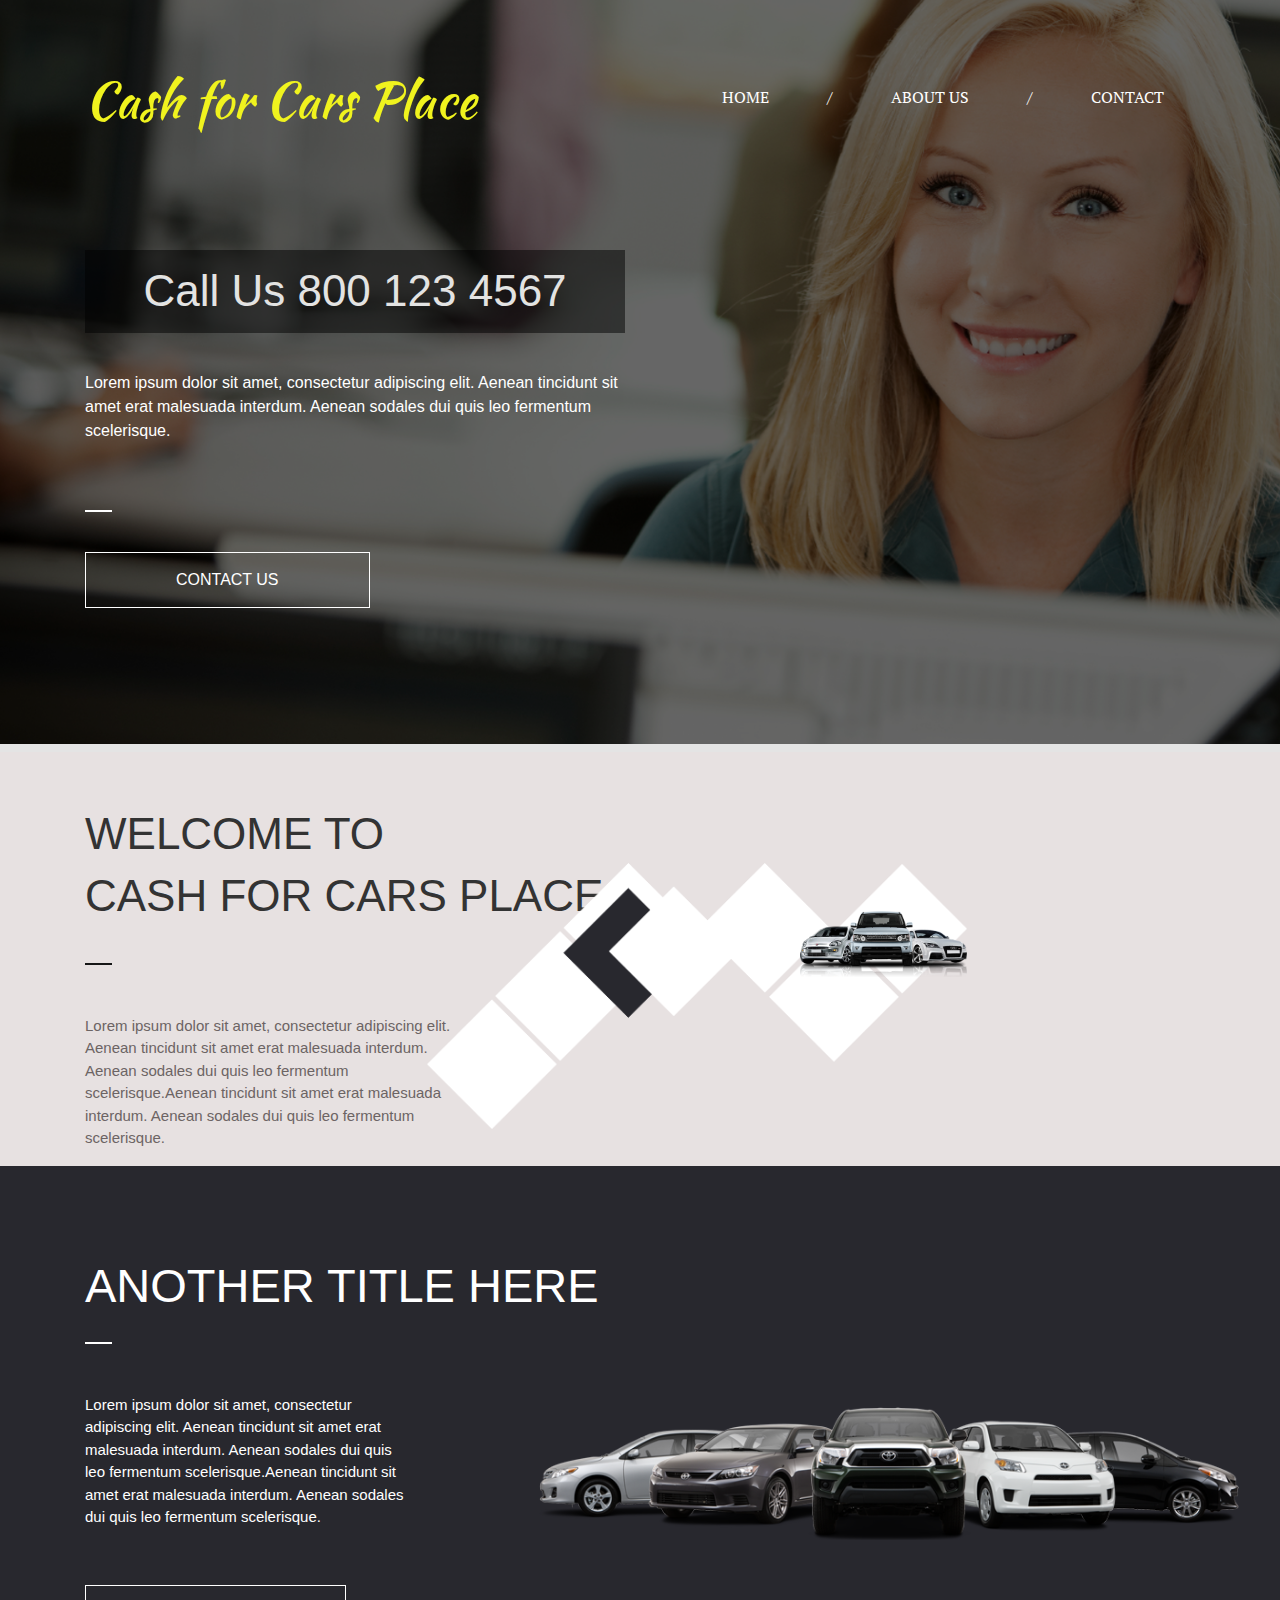
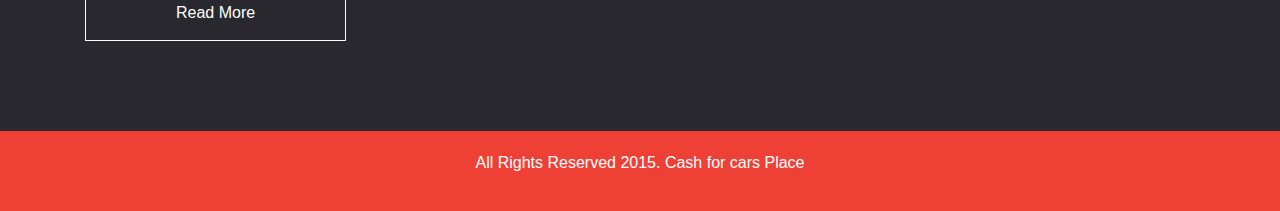
<file: index.html>
<!DOCTYPE html>
<html>
<head>
	<title>HOMEPAGE</title>
	<meta charset="utf-8">
	<meta name="viewport" content="width=device-width, initial-scale=1, shrink-to-fit=no">
<!--google font-->
	<link href="https://fonts.googleapis.com/css?family=Kaushan+Script&display=swap" rel="stylesheet">
	<link href="https://fonts.googleapis.com/css?family=PT+Serif&display=swap" rel="stylesheet">
<!--FONT AWESOME-->
	<link rel="stylesheet" type="text/css" href="css/font-awesome.min.css">
<!--bootstrap css file-->
	<link rel="stylesheet" type="text/css" href="css/bootstrap.min.css">
<!--theme css-->
	<link rel="stylesheet" type="text/css" href="css/style.css">
</head>



<body>
	<header>
		<div class="container">
			<div class="row">
				<div class="col-md-6 title">
					<h1>Cash for Cars Place </h1>
				</div>
				<div class="col-md-6 menus">
					<ul>
						<li><a href="index.html">HOME</a></li>
						<li>/</li>
						<li><a href="Aboutus/index.html">ABOUT US</a></li>
						<li>/</li>
						<li><a href="contact us/index.html">CONTACT</a></li>
					</ul>
				</div>
			</div>
			<div class="row">
				<div class="col-md-6 header-detail" >
					<h1>Call Us 800 123 4567</h1>
					<p>Lorem ipsum dolor sit amet, consectetur adipiscing elit. Aenean tincidunt sit amet erat malesuada interdum. Aenean sodales dui quis leo fermentum scelerisque.</p>
					<span></span>
					<button type="button" >CONTACT US</button>
				</div>
			</div>
		</div>
	</header>

<!--section one-->
	<section class="white">
		<div class="container">
			<div class="row">
				<div class="col-md-6 white-left">
					<h1>WELCOME TO</h1>
					<h1>CASH FOR CARS PLACE</h1>
					<span></span>
					<div class="pera">
						<P>Lorem ipsum dolor sit amet, consectetur adipiscing elit. Aenean tincidunt sit amet erat malesuada interdum. Aenean sodales dui quis leo fermentum scelerisque.Aenean tincidunt sit amet erat malesuada interdum. Aenean sodales dui quis leo fermentum scelerisque.</P>
					</div>
				</div>
				<div class="col-md-6 white-right">
					<div class="parent">
						<img src="img/homepage-2.png" class="img-fluid">
						<div class="child">
							<img src="img/car.png" class="img-fluid">
						</div>
					</div>
				</div>
			</div>
		</div>
	</section>

<!--section two-->
	<section class="gray">
		<div class="container">
			<div class="row">
				<div class="col-md-6 gray-left">
					<h1>ANOTHER TITLE HERE</h1>
					<span></span>
					<div class="pera-2">
						<P>Lorem ipsum dolor sit amet, consectetur adipiscing elit. Aenean tincidunt sit amet erat malesuada interdum. Aenean sodales dui quis leo fermentum scelerisque.Aenean tincidunt sit amet erat malesuada interdum. Aenean sodales dui quis leo fermentum scelerisque.</P>
						<button type="button" >Read More</button>
					</div>
				</div>
				<div class="col-md-6 gray-right">
					<div class="parent-2">
						<div class="child-2">
							<img src="img/cars.png" class="img-fluid">
						</div>
					</div>
					
				</div>
			</div>
		</div>
	</section>

<!--footer section-->
	<footer>
		<div class="container">
			<div class="row">
				<div class="col-md-4 offset-md-4">
					<p>All Rights Reserved 2015. Cash for cars Place</p>
				</div>
			</div>
		</div>
		
	</footer>



<!--jquery file-->
	<script src="https://ajax.googleapis.com/ajax/libs/jquery/3.4.1/jquery.min.js"></script>
	<script src="https://cdn.jsdelivr.net/npm/popper.js@1.16.0/dist/umd/popper.min.js"></script>
<!--bootstrap javascript file-->
	<script type="text/javascript" src="js/bootstrap.min.js"></script>
</body>
</html>
</file>
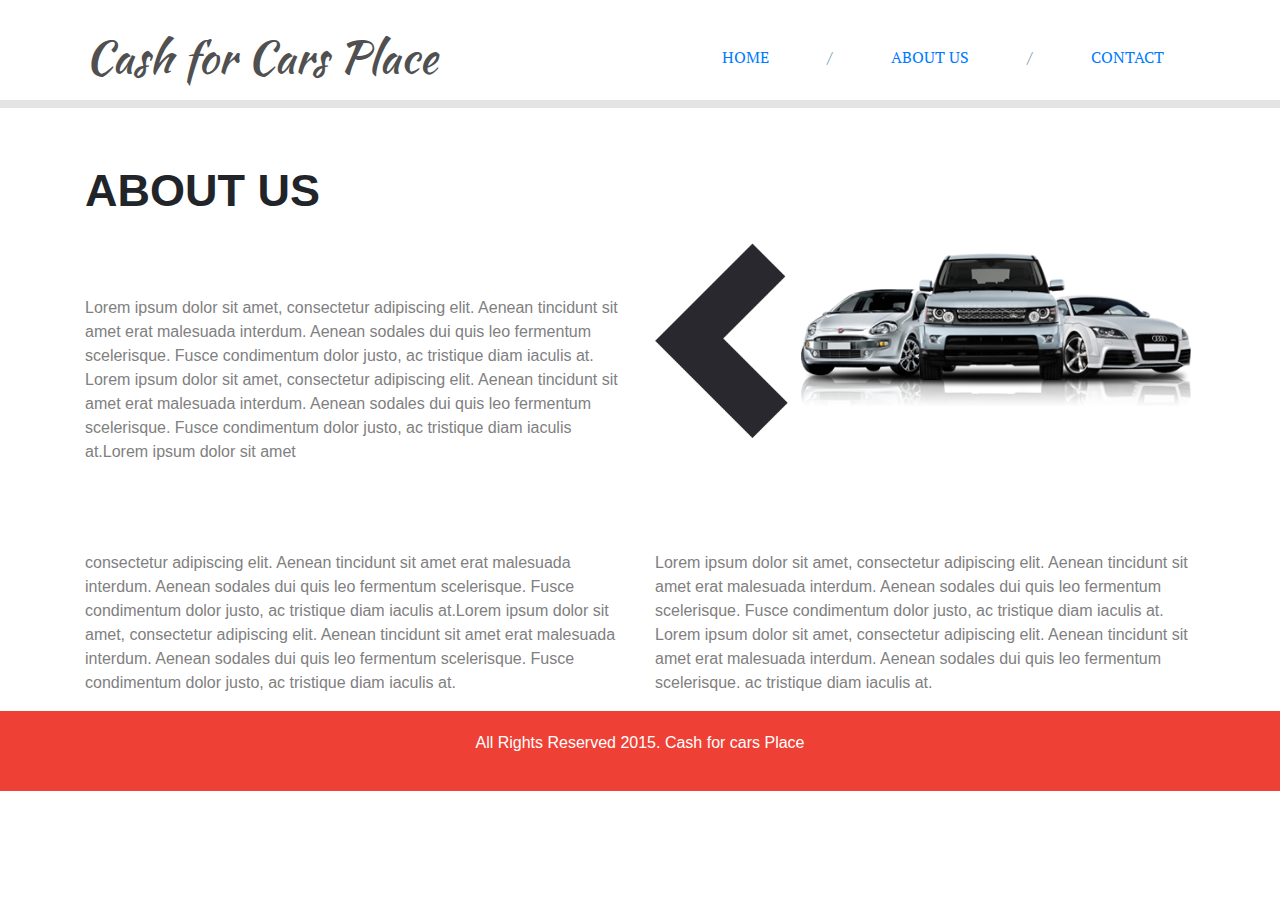
<file: Aboutus/index.html>
<!DOCTYPE html>
<html>
<head>
	<title>About US</title>
	<meta charset="utf-8">
	<meta name="viewport" content="width=device-width, initial-scale=1, shrink-to-fit=no">
<!--google font-->
	<link href="https://fonts.googleapis.com/css?family=Kaushan+Script&display=swap" rel="stylesheet">
	<link href="https://fonts.googleapis.com/css?family=PT+Serif&display=swap" rel="stylesheet">
<!--FONT AWESOME-->
	<link rel="stylesheet" type="text/css" href="css/font-awesome.min.css">
<!--bootstrap css file-->
	<link rel="stylesheet" type="text/css" href="css/bootstrap.min.css">
<!--theme css-->
	<link rel="stylesheet" type="text/css" href="css/style.css">
</head>
<body>
<!--header section-->	
	<header>
		<div class="container">
			<div class="row">
				<div class="col-md-6 title">
					<h1>Cash for Cars Place </h1>
				</div>
				<div class="col-md-6 menus">
					<ul>
						<li><a href="../index.html">HOME</a></li>
						<li>/</li>
						<li><a href="index.html">ABOUT US</a></li>
						<li>/</li>
						<li><a href="../contact us/index.html">CONTACT</a></li>
					</ul>
				</div>
			</div>
		</div>
	</header>

<!--detail part-->
	<section>
		<div class="container">
			<div class="row">
				<div class="col-md-6 row-left">
					<h1>ABOUT US</h1>
					<p>Lorem ipsum dolor sit amet, consectetur adipiscing elit. Aenean tincidunt sit amet erat malesuada interdum. Aenean sodales dui quis leo fermentum scelerisque. Fusce condimentum dolor justo, ac tristique diam iaculis at. Lorem ipsum dolor sit amet, consectetur adipiscing elit. Aenean tincidunt sit amet erat malesuada interdum. Aenean sodales dui quis leo fermentum scelerisque. Fusce condimentum dolor justo, ac tristique diam iaculis at.Lorem ipsum dolor sit amet</p>
				</div>
				<div class="col-md-6 row-right">
					<div class="parent">
						<img src="img/insidepage02.png" class="img-fluid">
						<div class="child">
							<img src="img/insidepage.png" class="img-fluid">
						</div>
					</div>	
				</div>
			</div>
			<div class="row">
				<div class="col-md-6 row-two">
					<p>consectetur adipiscing elit. Aenean tincidunt sit amet erat malesuada interdum. Aenean sodales dui quis leo fermentum scelerisque. Fusce condimentum dolor justo, ac tristique diam iaculis at.Lorem ipsum dolor sit amet, consectetur adipiscing elit. Aenean tincidunt sit amet erat malesuada interdum. Aenean sodales dui quis leo fermentum scelerisque. Fusce condimentum dolor justo, ac tristique diam iaculis at.</p>
				</div>
				<div class="col-md-6 row-two">
					<p>Lorem ipsum dolor sit amet, consectetur adipiscing elit. Aenean tincidunt sit amet erat malesuada interdum. Aenean sodales dui quis leo fermentum scelerisque. Fusce condimentum dolor justo, ac tristique diam iaculis at. Lorem ipsum dolor sit amet, consectetur adipiscing elit. Aenean tincidunt sit amet erat malesuada interdum. Aenean sodales dui quis leo fermentum scelerisque. ac tristique diam iaculis at.</p>
				</div>
			</div>
		</div>
	</section>	

<!--footer section-->
	<footer>
		<div class="container">
			<div class="row">
				<div class="col-md-4 offset-md-4">
					<p>All Rights Reserved 2015. Cash for cars Place</p>
				</div>
			</div>
		</div>
		
	</footer>	


<!--jquery file-->
	<script src="https://ajax.googleapis.com/ajax/libs/jquery/3.4.1/jquery.min.js"></script>
	<script src="https://cdn.jsdelivr.net/npm/popper.js@1.16.0/dist/umd/popper.min.js"></script>
<!--bootstrap javascript file-->
	<script type="text/javascript" src="js/bootstrap.min.js"></script>

</body>
</html>
</file>
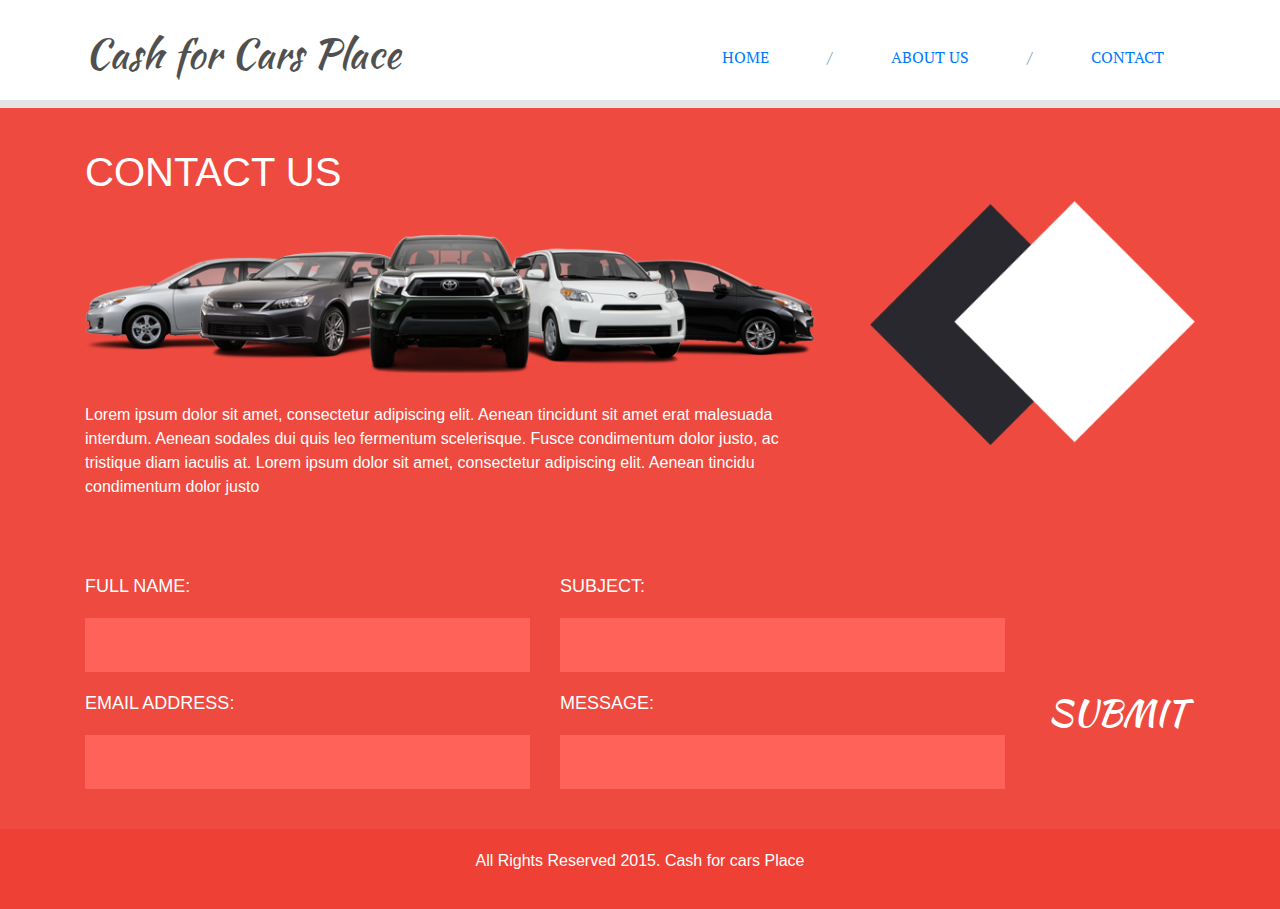
<file: contact us/index.html>
<!DOCTYPE html>
<html>
<head>
	<title>Contact us</title>
	<meta charset="utf-8">
	<meta name="viewport" content="width=device-width, initial-scale=1, shrink-to-fit=no">
<!--google font-->
	<link href="https://fonts.googleapis.com/css?family=Kaushan+Script&display=swap" rel="stylesheet">
	<link href="https://fonts.googleapis.com/css?family=PT+Serif&display=swap" rel="stylesheet">
<!--FONT AWESOME-->
	<link rel="stylesheet" type="text/css" href="css/font-awesome.min.css">
<!--bootstrap css file-->
	<link rel="stylesheet" type="text/css" href="css/bootstrap.min.css">
<!--theme css-->
	<link rel="stylesheet" type="text/css" href="css/style.css">
</head>

<body>
<!--header section-->	
	<header>
		<div class="container">
			<div class="row">
				<div class="col-md-6 title">
					<h1>Cash for Cars Place </h1>
				</div>
				<div class="col-md-6 menus">
					<ul>
						<li><a href="../index.html">HOME</a></li>
						<li>/</li>
						<li><a href="../Aboutus/index.html">ABOUT US</a></li>
						<li>/</li>
						<li><a href="index.html">CONTACT</a></li>
					</ul>
				</div>
			</div>
		</div>
	</header>

<!--detail part-->
	<section class="orangepart">
		<div class="container">
			<div class="row">
				<div class="col-md-8 row-one-left">
					<h1>CONTACT US</h1>
					<img src="img/cars.png" class="img-fluid">
					<p>Lorem ipsum dolor sit amet, consectetur adipiscing elit. Aenean tincidunt sit amet erat malesuada interdum. Aenean sodales dui quis leo fermentum scelerisque. Fusce condimentum dolor justo, ac tristique diam iaculis at. Lorem ipsum dolor sit amet, consectetur adipiscing elit. Aenean tincidu condimentum dolor justo</p>
				</div>
				<div class="col-md-4 row-one-right">
					<img src="img/insidepage02.png" class="img-fluid">
				</div>
			</div>
			<div class="row">
				<div class="col-md-5 row-two-left">
					<label>FULL NAME:</label><br>
					<input type="text"><br>
					<label>EMAIL ADDRESS:</label><br>
					<input type="email" >
				</div>
				<div class="col-md-5 row-two-right">
					<label>SUBJECT:</label><br>
					<input type="text"><br>
					<label>MESSAGE:</label><br>
					<input type="email" >
				</div>
				<div class="col-md-2 row-two-btn">
					<input type="submit" value="SUBMIT" class="btn">
				</div>
			</div>			
		</div>
	</section>

<!--footer section-->
	<footer>
		<div class="container">
			<div class="row">
				<div class="col-md-4 offset-md-4">
					<p>All Rights Reserved 2015. Cash for cars Place</p>
				</div>
			</div>
		</div>
		
	</footer>




<!--jquery file-->
	<script src="https://ajax.googleapis.com/ajax/libs/jquery/3.4.1/jquery.min.js"></script>
	<script src="https://cdn.jsdelivr.net/npm/popper.js@1.16.0/dist/umd/popper.min.js"></script>
<!--bootstrap javascript file-->
	<script type="text/javascript" src="js/bootstrap.min.js"></script>
</body>
</html>
</file>
<file: css/style.css>
header{
	padding-top: 70px;
	border-bottom: 8px solid #e4e4e4;
	display: block;
	background-image: url(../img/homepage.png);
	background-repeat: no-repeat;
	background-size: cover;
	position: relative;
}
.title{
	font-family: 'Kaushan Script', cursive;
}
.title h1{
		font-size: 40px;
		color: #f0f31e;
		text-align: center;
}
.menus{
	font-family: 'PT Serif', serif;
}
.menus ul{
	 list-style: none;
}
.menus ul li{
	display: inline-block;
	margin: 15px 27px;
	color: #ffffff;
}
.menus ul li a{
	text-decoration: none;
	color: #fff;
}
.header-detail{	
	padding-top: 110px;
}
.header-detail h1{
	background-color: rgb(0,0,0,0.5);
	padding: 15px;
	font-size: 44px;
	font-weight: 400;
	text-align: center;
	color: #e3e3e2;
}
.header-detail p{
	padding-top: 30px;
	color: #fff;
}
.header-detail span{
	padding-top: 21px;
	padding-bottom: 30px;
	border-bottom: 2px solid #ffffff;
	display: block;
	width: 5%;
}
.header-detail button{
	margin-bottom: 136px;
	color: #fff;
	margin-top: 40px;
	padding: 15px 90px;
	background-color: transparent;
	border: 1px solid white;
}
header:before{
	content: '';
	position: absolute;
	width: 100%;
	height: 100%;
	top: 0;
	background-color: rgb(0,0,0,0.6);
}
.white{
	background-color: #e7e1e1;
	padding: 50px 0px 0px;
}
.white-left h1{		
	padding-top: 10px;
	color: #333333;
	line-height: 1;
	font-size: 44px;
}
.white-left span{
	padding-top: 12px;
	padding-bottom: 25px;
	border-bottom: 2px solid #161616;
	display: block;
	width: 5%;
}
.pera{
	 margin: 50px 0px 0px;
	 width: 70%;
}
.pera p{
	 color: #6c6464;
    font-size: 15px;
}
.parent{
	position: relative;
	top: 61px;
	right: 228px;
}
.parent img{
	width: 890px;
}
.child{
	position: absolute;
	top: 18%;
	left: 69%;
}
.child img{
	width: 392px;
}
.gray{
	background-color: #28282e;
	padding: 86px 0px 40px;
}
.gray-left h1{
	padding-top: 10px;
	color: #ffffff;
	line-height: 1;
	font-size: 47px;
}
.gray-left span{
	padding-top: 21px;
	padding-bottom: 4px;
	border-bottom: 2px solid #ffffff;
	display: block;
	width: 5%;
}
.pera-2{
	 margin: 50px 0px 0px;
	 width: 60%;
}
.pera-2 p{
	 color: #ffffff;
	 font-size: 15px;
}
.gray-left button{
	margin-bottom: 50px;
	color: #fff;
	margin-top: 40px;
	padding: 15px 90px;
	background-color: transparent;
	border: 1px solid white;
}
.gray-right{
	padding-top: 75px;
}
.parent-2{
	position: relative;
    width: 700px;
    top: 50px;
    right: 116px;
}
.child-2{
	position: absolute;
    top: 30px;
}
.child-2 img{
	width: 715px;
}
footer{
	 text-align: center;
    background-color: #ef4035;
    padding: 20px 0 20px;
}
footer p{
	color: #fff;
}


/*mobile device*/
@media(min-width: 320px) and (max-width: 500px){
	
	.menus{
		font-size: 15px;}
	.menus ul li{
		    margin: 15px;}
	.child-2 img{
	width: 550px;
}
}
/*small device*/
@media(min-width: 500.1px) and (max-width: 768px){
	
	.menus{
		font-size: 18px;}
	.menus ul li{
		    margin: 18px;}
	
}
/*medium device*/
@media(min-width: 769px) and (max-width: 1200px){
	.title h1{
		font-size: 40px;
		color: #f0f31e;
		text-align: left;}
	.menus{
		font-size: 15px;}
	.menus ul li{
		    margin: 8px;}
	
}
/*large device*/
@media(min-width: 1200px){
	.title h1{
	font-size: 50px;
	color: #f0f31e;
	text-align: left;}
}
/*
</file>
<file: Aboutus/css/style.css>
header{
	padding-top: 30px;
	border-bottom: 8px solid #e4e4e4;
	display: block;
}
.title{
	font-family: 'Kaushan Script', cursive;

}
.title h1{
		font-size: 40px;
		color: #505050;
		text-align: center;
}
.menus{
	font-family: 'PT Serif', serif;
}
.menus ul{
	 list-style: none;
}
.menus ul li{
	display: inline-block;
    margin: 15px 27px;
    color: #6b93a6;
}
.menus ul li a{
	text-decoration: none;
}
.row-left{
	padding-top: 56px;
}
.row-left h1{
	font-weight: 700;
	font-size: 45px;
}
.row-left p{
	padding-top: 70px;
	color: gray;
}
.row-right{
	padding-top: 50px;
}
.parent{
	position: relative;
	padding-top: 40px;
}
.parent img{
	width: 263px;
	padding: 43px 0px;
}
.child{
	position: absolute;
	bottom: 10%;
	left: 27%;
}
.child img{
	width: 390px;
}
.row-two{
	color: gray;
    padding-top: 70px;
}
footer{
	 text-align: center;
    background-color: #ef4035;
    padding: 20px 0 20px;
}
footer p{
	color: #fff;
}
/*mobile device*/
@media(min-width: 320px) and (max-width: 500px){
	
	.menus{
		font-size: 15px;
	}
	.menus ul li{
		    margin: 15px;
	}
	.row-one-left h1{
		padding-top: 40px;
    	color: #fff;
    	text-align: center;
	}
	.row-two-btn{
		padding-top: 0px;
		text-align: center;
	}
	.row-left h1{
	font-weight: 700;
	font-size: 45px;
	text-align: center;
	}
}
/*small device*/
@media(min-width: 500.1px) and (max-width: 768px){
	
	.menus{
		font-size: 18px;
	}
	.menus ul li{
		    margin: 18px;
	}
	
	.row-two-btn{
		padding-top: 0px;
		text-align: center;
	}
}
/*medium device*/
@media(min-width: 769px) and (max-width: 1200px){
	.title h1{
	font-size: 40px;
	color: #505050;
	text-align: left;
}
	.menus{
		font-size: 15px;
	}
	.menus ul li{
		    margin: 8px;
	}
	
}
@media(min-width: 1200px){
	.title h1{
	font-size: 45px;
	color: #505050;
	text-align: left;
}
}
</file>
<file: contact us/css/style.css>
header{
	padding-top: 30px;
	border-bottom: 8px solid #e4e4e4;
	display: block;
}
.title{
	font-family: 'Kaushan Script', cursive;

}
.title h1{
	font-size: 40px;
	color: #505050;
	
}
.menus{
	font-family: 'PT Serif', serif;
}
.menus ul{
	 list-style: none;
}
.menus ul li{
	display: inline-block;
    margin: 15px 27px;
    color: #6b93a6;
}
.menus ul li a{
	text-decoration: none;
}

.orangepart{
	background-color: #ee4a3f;
}
.row-one-left h1{
	padding-top: 40px;
    color: #fff;
}
.row-one-left img{
	padding-top: 30px;	
}
.row-one-left p{
	padding-top: 30px;
    color: #fff;
}
.row-one-right{
	display: block;
	margin: 0 auto;
	text-align: center;
}
.row-one-right img{
	width: 360px;
	padding-top: 93px;
	padding-left: 25px;
}

.row-two-left{
padding-top: 40px;
	padding-bottom: 40px;
}
.row-two-left label{
font-size: 18px;
    color: #fff;
    margin: 18px 0px;
}
.row-two-left input{
	padding: 15px;
    background: #ff6258;
    width: 100%;
    border:none;
}
.row-two-right{
padding-top: 40px;
	padding-bottom: 40px;
}
.row-two-right label{
font-size: 18px;
    color: #fff;
    margin: 18px 0px;
}
.row-two-right input{
	padding: 15px;
	border:none;
    background: #ff6258;
    width: 100%;

}
.row-two-btn{
	padding-top: 100px;   
}
.btn{
	font-family: 'Kaushan Script', cursive;
	color: #fff;
    font-size: 35px;
     margin-top: 65px;
}
footer{
	 text-align: center;
    background-color: #ef4035;
    padding: 20px 0 20px;
}
footer p{
	color: #fff;
}

@media(min-width: 320px) and (max-width: 500px){
	.title h1{
		font-size: 40px;
		color: #505050;
		text-align: center;

	}
	.menus{
		font-size: 15px;
	}
	.menus ul li{
		    margin: 15px;
	}
	.row-one-left h1{
		padding-top: 40px;
    	color: #fff;
    	text-align: center;
	}
	.row-two-btn{
		padding-top: 0px;
		text-align: center;
	}
}
@media(min-width: 500.1px) and (max-width: 768px){
	
	.menus{
		font-size: 18px;
	}
	.menus ul li{
		    margin: 18px;
	}
	.title h1{
		font-size: 40px;
		color: #505050;
		text-align: center;

	}
	.row-two-btn{
		padding-top: 0px;
		text-align: center;
	}
}
@media(min-width: 769px) and (max-width: 1200px){

	.menus{
		font-size: 15px;
	}
	.menus ul li{
		    margin: 8px;
	}
	
}
</file>
